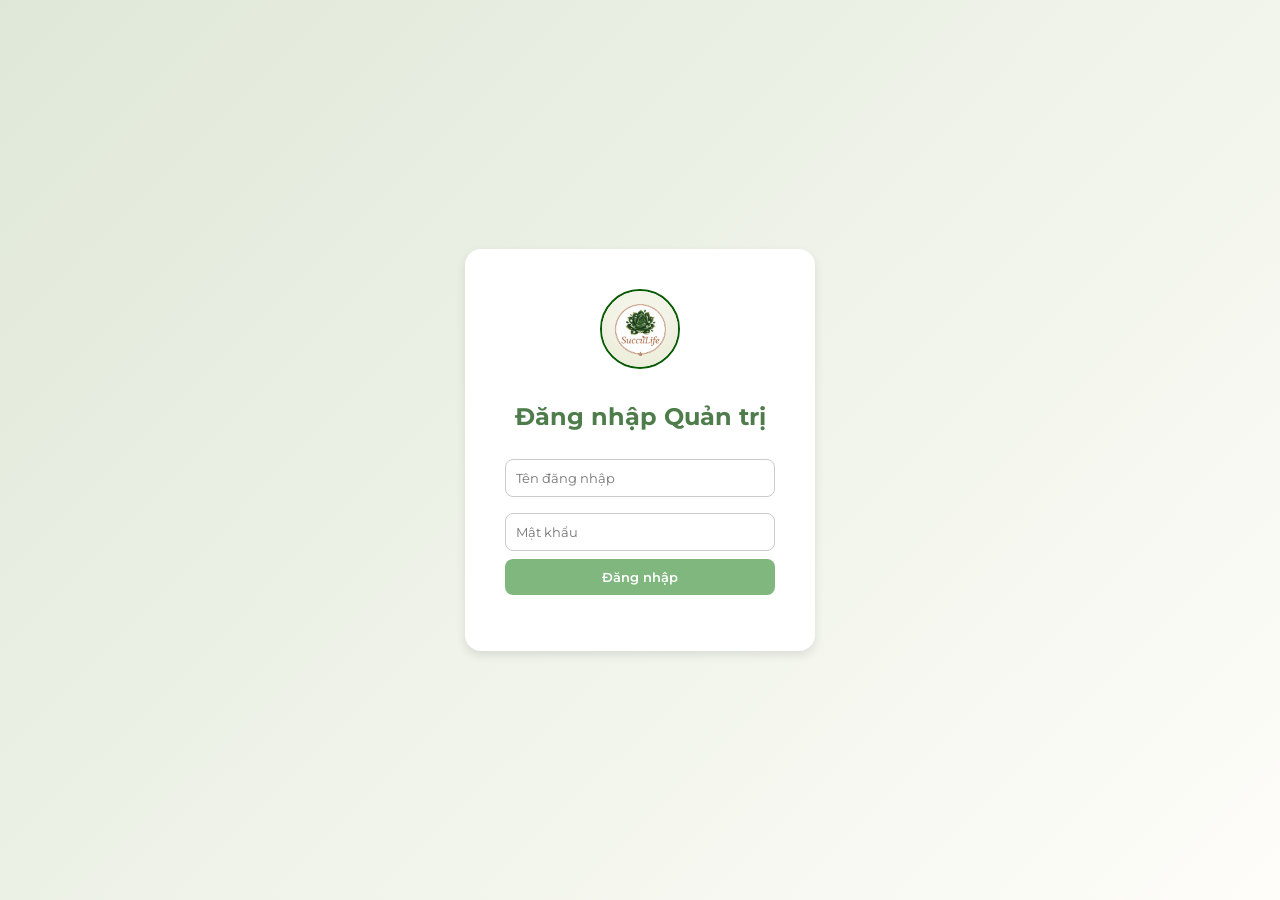
<file: index.html>
<!DOCTYPE html>
<html lang="vi">
  <head>
    <meta charset="UTF-8" />
    <title>SuccuLife | Admin Login</title>
    <link rel="stylesheet" href="assets/css/style.css" />
    <link
      href="https://fonts.googleapis.com/css2?family=Montserrat:wght@400;600&display=swap"
      rel="stylesheet"
    />
  </head>
  <body class="login-page">
    <div class="login-container">
      <img src="assets/img/logo.png" alt="SuccuLife Logo" class="logo" />
      <h2>Đăng nhập Quản trị</h2>
      <form id="loginForm">
        <input type="text" id="username" placeholder="Tên đăng nhập" required />
        <input type="password" id="password" placeholder="Mật khẩu" required />
        <button type="submit" id="signin">Đăng nhập</button>
        <p id="loginMessage"></p>
      </form>
    </div>
    <script src="assets/js/login.js"></script>
    <script src="assets/js/logout.js"></script>
  </body>
</html>
</file>
<file: assets/css/style.css>
* {
  box-sizing: border-box;
  font-family: "Montserrat", sans-serif;
}

body {
  margin: 0;
  background: #ecd8d8;
  color: #333;
}

/* LOGIN PAGE */
.login-page {
  display: flex;
  align-items: center;
  justify-content: center;
  height: 100vh;
  background: linear-gradient(135deg, #dfe8d8, #fefdf9);
}
.login-container {
  background: #fff;
  padding: 40px;
  border-radius: 16px;
  box-shadow: 0 4px 10px rgba(0, 0, 0, 0.1);
  text-align: center;
  width: 350px;
}
.login-container img.logo {
  width: 80px;
  margin-bottom: 10px;
  border: #085b02 solid 2px;
  border-radius: 50%;
}
.login-container h2 {
  color: #4e7d4b;
  margin-bottom: 20px;
}
.login-container input {
  width: 100%;
  margin: 8px 0;
  padding: 10px;
  border: 1px solid #ccc;
  border-radius: 8px;
}
.login-container input:focus {
  border-color: #085b02;
  outline: none;
}

.login-container button {
  background: #7fb77e;
  border: none;
  padding: 10px;
  width: 100%;
  color: white;
  font-weight: 600;
  border-radius: 8px;
  cursor: pointer;
}
.login-container button:hover {
  background: #0d4712;
}

/* ADMIN LAYOUT */
.admin-layout {
  display: flex;
  min-height: 100vh;
}
.sidebar {
  width: 220px;
  background: #7fb77e;
  color: white;
  padding: 20px;
  justify-content: center; /* Căn giữa ngang */
  align-items: center;
}
.sidebar-logo {
  width: 100px;
  margin-bottom: 15px;
  border-radius: 50%;
  margin-left: 35px;
  border: 1px solid #0d4712;
  outline: none;
}

.sidebar ul {
  list-style: none;
  padding: 0;
  margin: 0;
  width: 100%; /* Giúp các thẻ li căn giữa đẹp hơn */
  text-align: center; /* Căn giữa chữ bên trong các a */
}
.sidebar li {
  margin: 10px 0;
}
.sidebar a {
  text-decoration: none;
  color: white;
  display: block;
  padding: 8px 12px;
  border-radius: 8px;
}
.sidebar a:hover,
.sidebar a.active {
  background: #689f6d;
}

.content {
  flex: 1;
  padding: 30px;
  background: #f9f9f7;
}

.stats {
  display: flex;
  gap: 20px;
  margin-top: 20px;
}
.card {
  background: white;
  padding: 20px;
  border-radius: 12px;
  flex: 1;
  text-align: center;
  box-shadow: 0 3px 8px rgba(0, 0, 0, 0.05);
}
.card h2 {
  color: #4e7d4b;
  font-size: 2rem;
}

/* TABLES */
table {
  width: 100%;
  border-collapse: collapse;
  margin-top: 20px;
}
th,
td {
  border-bottom: 1px solid #ccc;
  padding: 10px;
  text-align: left;
}
button {
  border: none;
  padding: 6px 12px;
  border-radius: 6px;
  cursor: pointer;
}
button.edit {
  background: #7fb77e;
  color: white;
}
button.delete {
  background: #d64545;
  color: white;
}
button:hover {
  opacity: 0.9;
}
.hidden {
  display: none;
}
.logout-btn {
  background: #e74c3c;
  border: none;
  padding: 10px 16px;
  border-radius: 8px;
  color: #fff;
  font-weight: 600;
  cursor: pointer;
  transition: background 0.3s;
}
.logout-btn:hover {
  background: #c0392b;
}

/* Nền mờ toàn màn hình khi bật popup */
.logout-popup {
  display: none; /* Ẩn mặc định */
  position: fixed;
  top: 0;
  left: 0;
  width: 100%;
  height: 100%;
  background: rgba(0, 0, 0, 0.5);
  justify-content: center;
  align-items: center;
  z-index: 9999;
}

/* Khung nội dung của popup */
.popup-content {
  background: #fff;
  padding: 30px 40px;
  border-radius: 16px;
  text-align: center;
  box-shadow: 0 4px 20px rgba(0, 0, 0, 0.2);
  animation: fadeIn 0.3s ease;
}

.popup-content h3 {
  color: #333;
  margin-bottom: 20px;
}

.popup-buttons {
  display: flex;
  justify-content: center;
  gap: 15px;
}

/* Nút trong popup */
.btn-confirm {
  background: #7fb77e;
  color: white;
  border: none;
  padding: 8px 16px;
  border-radius: 8px;
  cursor: pointer;
  transition: background 0.3s;
}
.btn-confirm:hover {
  background: #085b02;
}

.btn-cancel {
  background: #ccc;
  color: #333;
  border: none;
  padding: 8px 16px;
  border-radius: 8px;
  cursor: pointer;
  transition: background 0.3s;
}
.btn-cancel:hover {
  background: #999;
}

/* Hiệu ứng hiện popup */
@keyframes fadeIn {
  from {
    transform: scale(0.8);
    opacity: 0;
  }
  to {
    transform: scale(1);
    opacity: 1;
  }
}
</file>
<file: assets/css/dashboard.css>
/* dashboard.css — phần mở rộng cho dashboard (cards, biểu đồ, layout) */

:root {
  --leaf: #cfead0;
  --accent: #7fb77e;
  --beige-bg: #f9f9f7;
  --card-shadow: 0 6px 20px rgba(17, 22, 12, 0.06);
}

/* đảm bảo ghép cùng style.css */
.main-header {
  display: flex;
  justify-content: space-between;
  align-items: center;
  gap: 1rem;
  margin-bottom: 1.25rem;
}

.main-header .title {
  font-size: 1.5rem;
  color: #234023;
  margin: 0;
}

.main-header .sub {
  color: #5b6b5b;
  font-size: 0.95rem;
}

/* Grid thống kê lớn hơn, dễ đọc */
.dashboard-grid {
  display: grid;
  grid-template-columns: repeat(4, 1fr);
  gap: 1rem;
  margin-bottom: 1.5rem;
}

@media (max-width: 1100px) {
  .dashboard-grid {
    grid-template-columns: repeat(2, 1fr);
  }
}
@media (max-width: 600px) {
  .dashboard-grid {
    grid-template-columns: 1fr;
  }
}

.kpi {
  background: #fff;
  border-radius: 12px;
  padding: 1.1rem;
  box-shadow: var(--card-shadow);
  display: flex;
  flex-direction: column;
  justify-content: center;
  gap: 0.4rem;
}

.kpi .label {
  color: #6b6b6b;
  font-weight: 600;
  font-size: 0.95rem;
}
.kpi .value {
  font-size: 1.8rem;
  color: var(--accent);
  font-weight: 700;
}
.kpi .meta {
  font-size: 0.85rem;
  color: #8a8a8a;
}

/* area for charts / recent items */
.panel-row {
  display: grid;
  grid-template-columns: 2fr 1fr;
  gap: 1rem;
}
@media (max-width: 900px) {
  .panel-row {
    grid-template-columns: 1fr;
  }
}

.panel {
  background: #fff;
  border-radius: 12px;
  padding: 1rem;
  box-shadow: var(--card-shadow);
}

/* recent activity list */
.recent-list {
  list-style: none;
  padding: 0;
  margin: 0;
  display: flex;
  flex-direction: column;
  gap: 0.6rem;
}
.recent-item {
  display: flex;
  gap: 0.75rem;
  align-items: center;
  padding: 0.6rem;
  border-radius: 8px;
  transition: background 0.18s;
}
.recent-item:hover {
  background: #f6fbf6;
}
.recent-item .avatar {
  width: 40px;
  height: 40px;
  border-radius: 8px;
  background: var(--leaf);
  display: flex;
  align-items: center;
  justify-content: center;
  color: #385;
  font-weight: 700;
}

/* quick action buttons */
.quick-actions {
  display: flex;
  gap: 0.6rem;
  flex-wrap: wrap;
}
.quick-actions .btn {
  padding: 0.5rem 0.8rem;
  border-radius: 8px;
  font-weight: 600;
  border: 0;
  cursor: pointer;
}
.btn-ghost {
  background: transparent;
  border: 1px solid #e6efe6;
  color: #3b5;
}

/* small table tweaks for dashboard summaries */
.small-table th,
.small-table td {
  padding: 0.6rem 0.8rem;
  font-size: 0.95rem;
}
.small-table tbody tr:hover td {
  background: #fafcf9;
}

/* breadcrumb */
.breadcrumb {
  font-size: 0.95rem;
  color: #6b6b6b;
}
.breadcrumb a {
  color: #4a6b4a;
  text-decoration: none;
  font-weight: 600;
}
</file>
